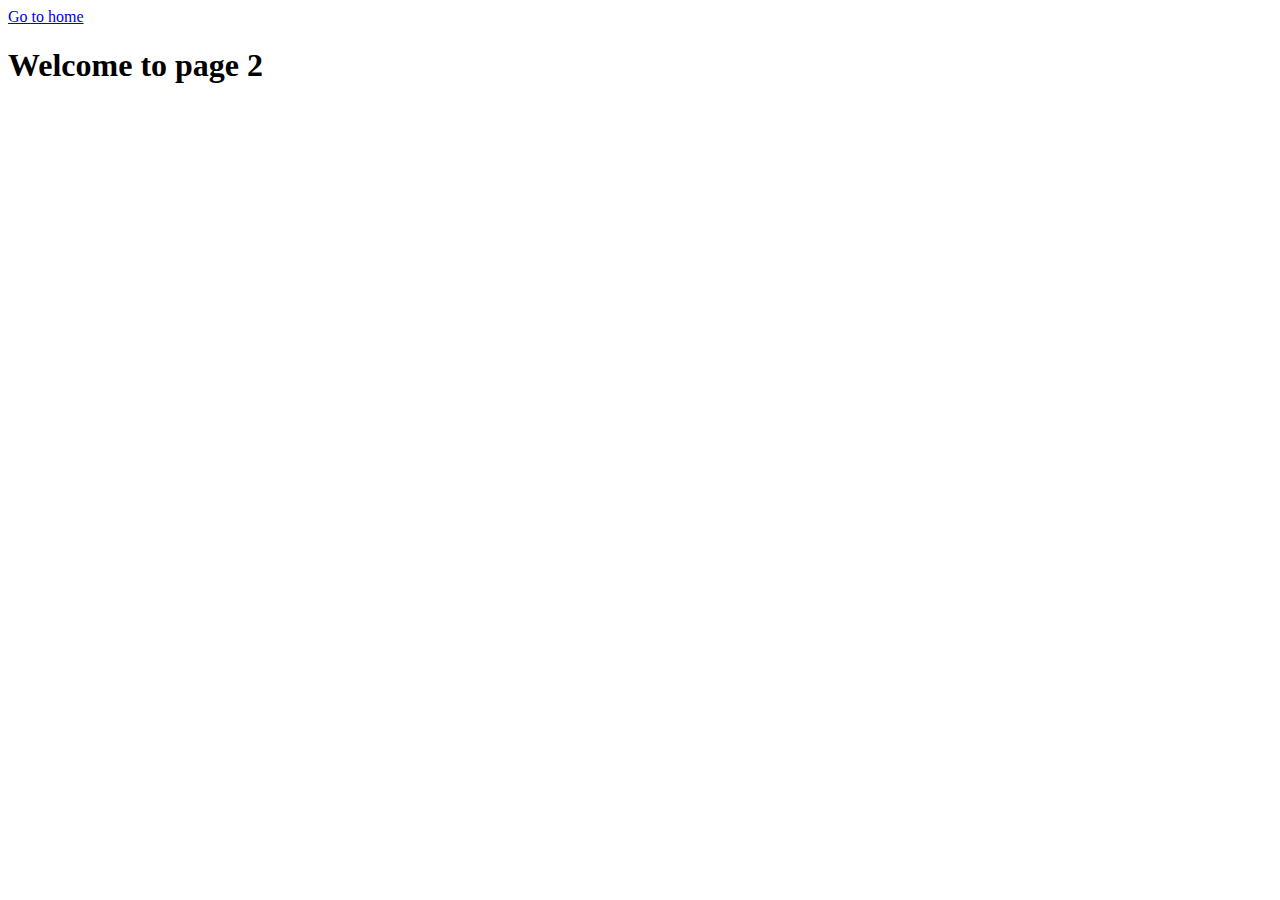
<file: page-2.html>
<!DOCTYPE html>
<html lang="en">
  <head>
    <meta charset="UTF-8" />
    <meta http-equiv="X-UA-Compatible" content="IE=edge" />
    <meta name="viewport" content="width=device-width, initial-scale=1.0" />
    <title>Page 2</title>
  </head>
  <body>
    <section>
      <a href="./index.html">Go to home</a>
      <h1>Welcome to page 2</h1>
    </section>
  </body>
</html>
</file>
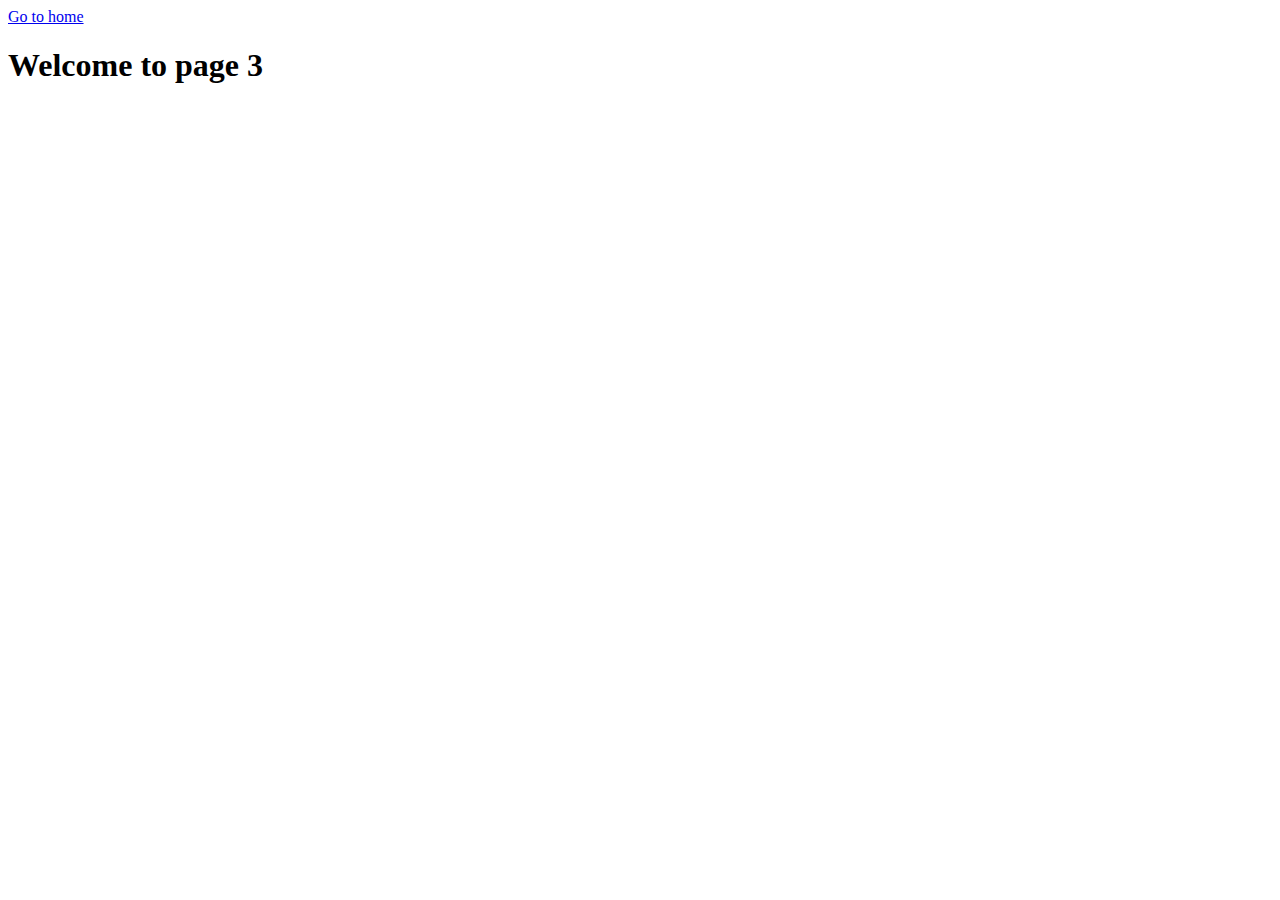
<file: page-3.html>
<!DOCTYPE html>
<html lang="en">
  <head>
    <meta charset="UTF-8" />
    <meta http-equiv="X-UA-Compatible" content="IE=edge" />
    <meta name="viewport" content="width=device-width, initial-scale=1.0" />
    <title>Page 3</title>
  </head>
  <body>
    <section>
      <a href="./index.html">Go to home</a>
      <h1>Welcome to page 3</h1>
    </section>
  </body>
</html>
</file>
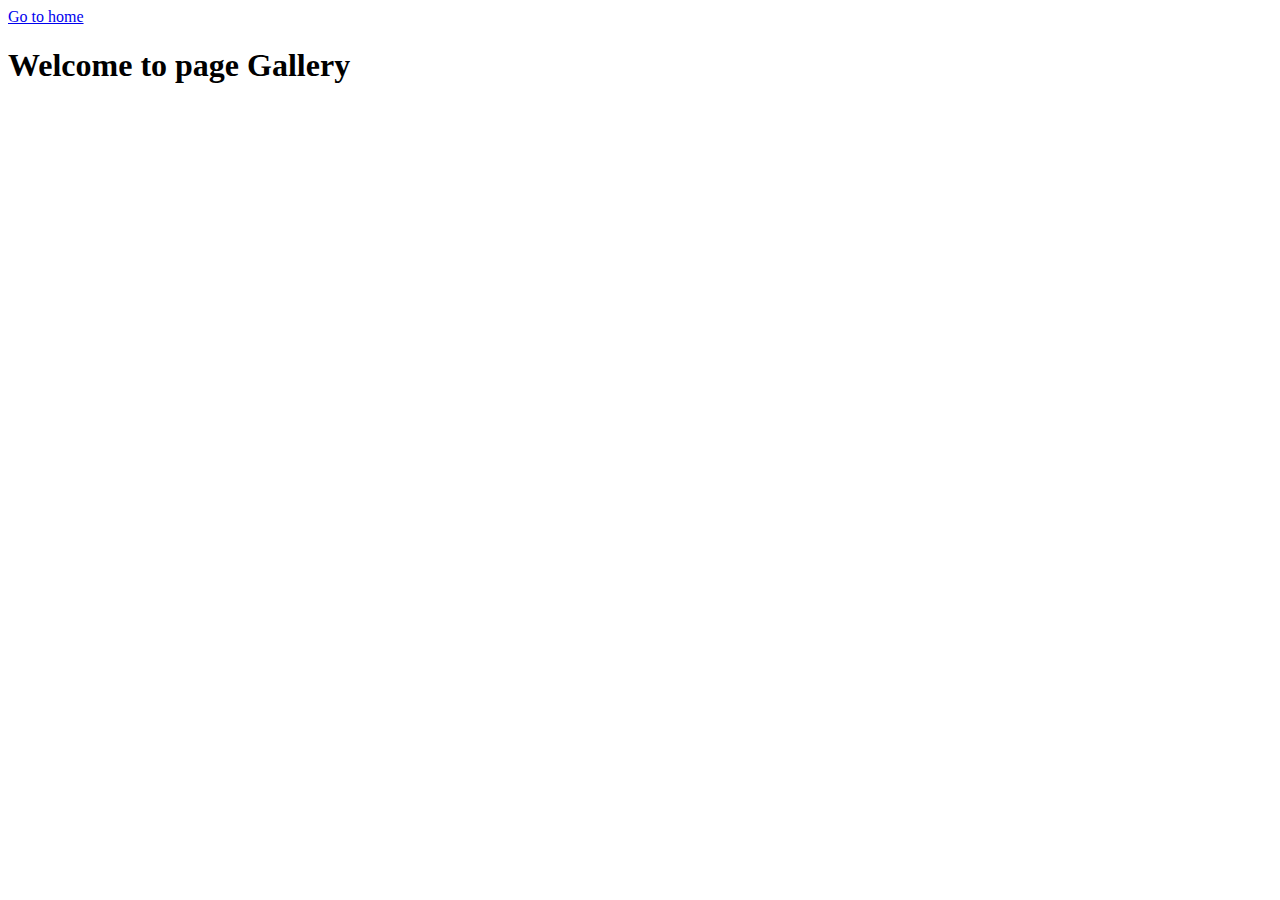
<file: src/1-gallery.html>
<!DOCTYPE html>
<html lang="en">
  <head>
    <meta charset="UTF-8" />
    <meta http-equiv="X-UA-Compatible" content="IE=edge" />
    <meta name="viewport" content="width=device-width, initial-scale=1.0" />
    <title>Page 2</title>
    <link rel="stylesheet" href="./css/gallery_styles.css" />
  </head>
  <body>
    <section>
      <a href="./index.html">Go to home</a>
      <h1>Welcome to page Gallery</h1>
    </section>
    <ul class="gallery"></ul>
    <script type="module" src="./js/1-gallery.js"></script>
  </body>
</html>
</file>
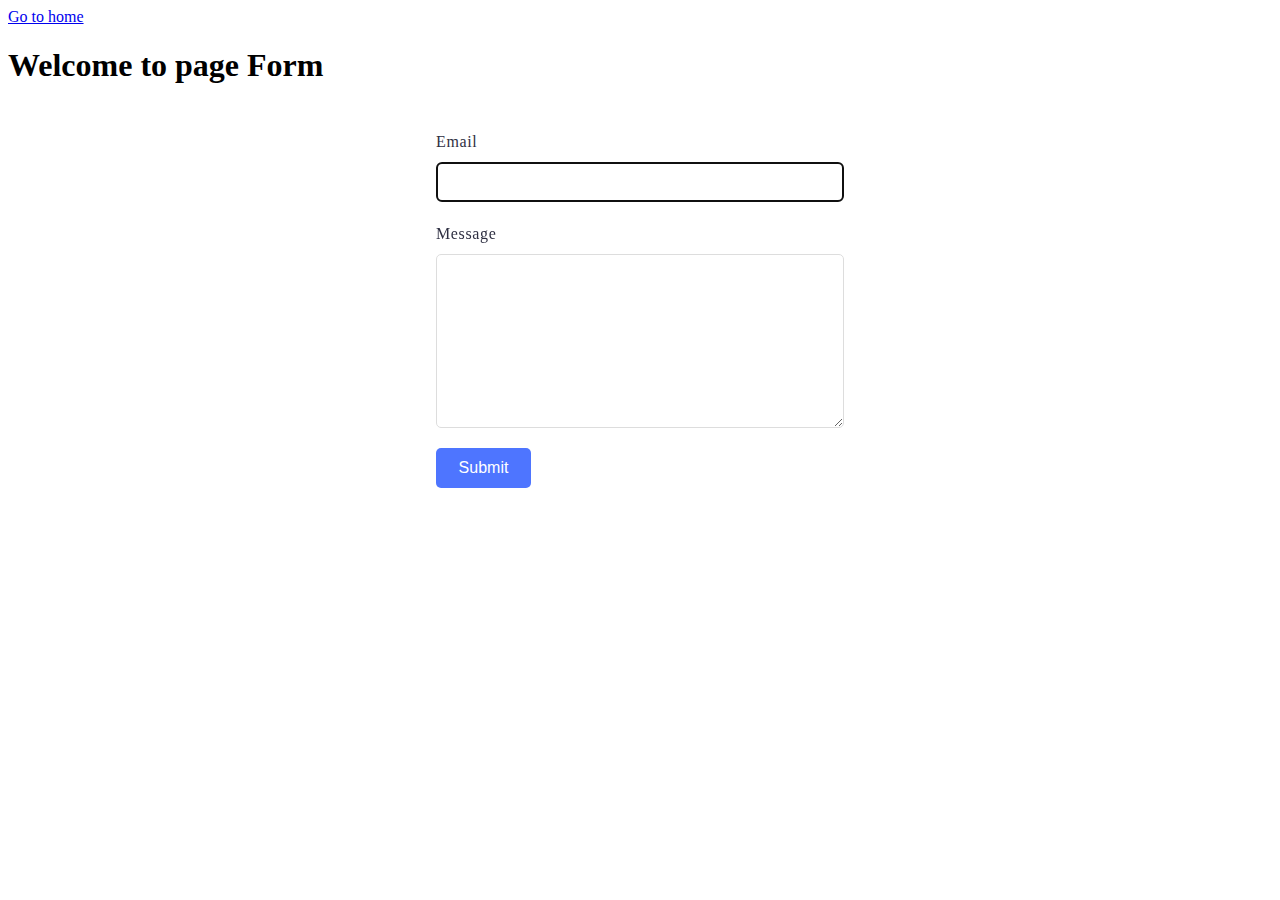
<file: src/2-form.html>
<!DOCTYPE html>
<html lang="en">
  <head>
    <meta charset="UTF-8" />
    <meta http-equiv="X-UA-Compatible" content="IE=edge" />
    <meta name="viewport" content="width=device-width, initial-scale=1.0" />
    <link rel="stylesheet" href="./css/form_stylles.css" />
    <title>Page 3</title>
  </head>
  <body>
    <section>
      <a href="./index.html">Go to home</a>
      <h1>Welcome to page Form</h1>
    </section>
    <form class="feedback-form" autocomplete="off">
      <label>
        Email
        <input type="email" name="email" autofocus />
      </label>
      <label>
        Message
        <textarea name="message" rows="8"></textarea>
      </label>
      <button type="submit">Submit</button>
    </form>
    <script type="module" src="./js/2-form.js"></script>
  </body>
</html>
</file>
<file: src/css/gallery_styles.css>
ul {
  list-style-type: none;
  margin: 0;
}
.gallery {
  display: flex;
  flex-wrap: wrap;
  gap: 24px;
  max-width: 1158px;
  padding: 24px 15px;
  margin: 0 auto;
  background: #fff;
}

.gallery-item {
  flex-basis: calc(33.333% - 24px);
}

.gallery-link {
  display: block;
  width: 100%;
}

.gallery-image {
  display: block;
  width: 100%;
  height: auto;
}
</file>
<file: src/css/form_stylles.css>
.feedback-form {
  background-color: #ffffff;
  padding: 20px;
  border-radius: 10px;
  max-width: 408px;
  max-height: 296px;
  margin: 0 auto;
  padding: 24px;
}

.feedback-form label {
  display: flex;
  align-items: flex-start;
  justify-content: flex-start;
  flex-direction: column;
  gap: 8px;
  line-height: 1.5;
  letter-spacing: 0.04em;
  color: #2e2f42;
}

.feedback-form input[type='email'],
.feedback-form textarea {
  width: 100%;
  padding: 10px;
  margin-bottom: 20px;
  border: 1px solid #dddddd;
  border-radius: 5px;
  box-sizing: border-box;
  font-size: 16px;
}

.feedback-form button {
  width: 95px;
  height: 40px;
  padding: 10px;
  background-color: #4e75ff;
  color: #ffffff;
  border: none;
  border-radius: 5px;
  font-size: 16px;
  cursor: pointer;
}

.feedback-form button:hover {
  background-color: #6c8cff;
}
</file>
